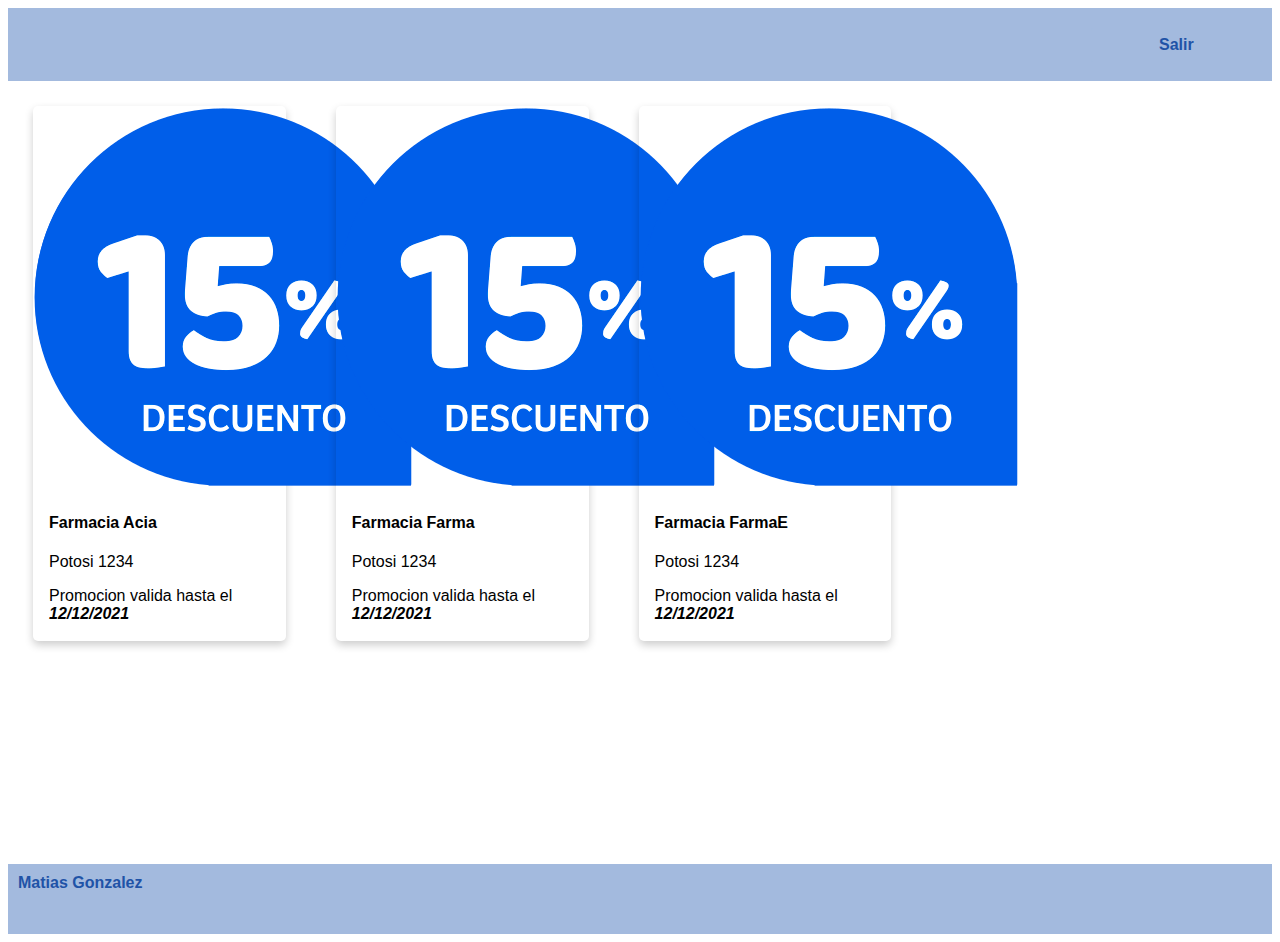
<file: index.html>
<!DOCTYPE html>
<!--[if lt IE 7]>      <html class="no-js lt-ie9 lt-ie8 lt-ie7"> <![endif]-->
<!--[if IE 7]>         <html class="no-js lt-ie9 lt-ie8"> <![endif]-->
<!--[if IE 8]>         <html class="no-js lt-ie9"> <![endif]-->
<!--[if gt IE 8]>      <html class="no-js"> <!--<![endif]-->
<html>

<head>
    <meta charset="utf-8" />
    <meta http-equiv="X-UA-Compatible" content="IE=edge" />
    <title>Pagina principal</title>
    <meta name="description" content="" />
    <meta name="viewport" content="width=device-width, initial-scale=1" />
    <link rel="stylesheet" href="./styles.css" />
</head>

<body>
    <!--[if lt IE 7]>
      <p class="browsehappy">
        You are using an <strong>outdated</strong> browser. Please
        <a href="#">upgrade your browser</a> to improve your experience.
      </p>
    <![endif]-->
    <header>
        <h2>
            <span id="nombre_usuario"></span>
            <span><button id="btn-salir" class="button"><strong>Salir</strong></button></span>
        </h2>
    </header>
    <div>
        <div class="card">
            <img src="./descuento.png" alt="descuento" />
            <div class="container">
                <h4><b>Farmacia Acia </b></h4>
                <p>Potosi 1234</p>
                <p>
                    Promocion valida hasta el <strong><em>12/12/2021</em></strong>
                </p>
            </div>
        </div>

        <div class="card">
            <img src="descuento.png" alt="descuento" />
            <div class="container">
                <h4><b>Farmacia Farma</b></h4>
                <p>Potosi 1234</p>
                <p>
                    Promocion valida hasta el <strong><em>12/12/2021</em></strong>
                </p>
            </div>
        </div>

        <div class="card">
            <img src="descuento.png" alt="descuento" />
            <div class="container">
                <h4><b>Farmacia FarmaE</b></h4>
                <p>Potosi 1234</p>
                <p>
                    Promocion valida hasta el <strong><em>12/12/2021</em></strong>
                </p>
            </div>
        </div>
    </div>
    <br />
    <footer> <strong>Matias Gonzalez</strong></footer>
</body>
</html>
<script src="./index.js"></script>
</file>
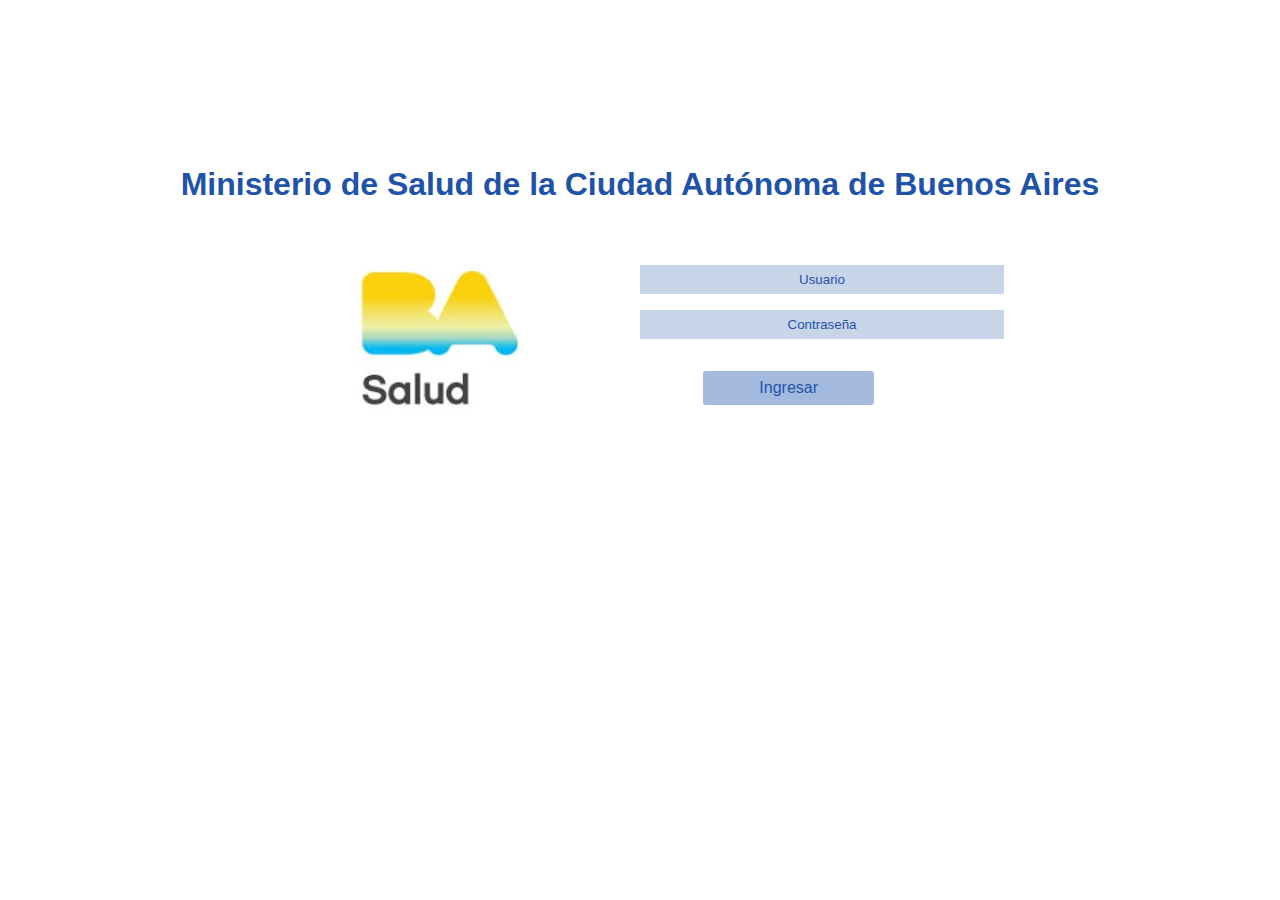
<file: login.html>
<!DOCTYPE html>
<!--[if lt IE 7]>      <html class="no-js lt-ie9 lt-ie8 lt-ie7"> <![endif]-->
<!--[if IE 7]>         <html class="no-js lt-ie9 lt-ie8"> <![endif]-->
<!--[if IE 8]>         <html class="no-js lt-ie9"> <![endif]-->
<!--[if gt IE 8]>      <html class="no-js"> <!--<![endif]-->
<html>
<head>
    <meta charset="utf-8" />
    <meta http-equiv="X-UA-Compatible" content="IE=edge" />
    <title>Login</title>
    <meta name="description" content="" />
    <meta name="viewport" content="width=device-width, initial-scale=1" />
    <link rel="stylesheet" href="./styles.css" />
</head>
<body>
    <!--[if lt IE 7]>
      <p class="browsehappy">
        You are using an <strong>outdated</strong> browser. Please
        <a href="#">upgrade your browser</a> to improve your experience.
      </p>
    <![endif]-->
    <div id="cabecera">
        <br />
        <h1>Ministerio de Salud de la Ciudad Autónoma de Buenos Aires</h1>
    </div>
    <form>
        <div id="caja_ingreso">
            <div class="flex-container">
                <div class="flex-child">
                    <img id="logo" src="./ba.jpeg"></img>
                </div>
                <div class="flex-child">
                    <div>
                        <input id="txb_usuario" type="text" pattern="\d" required placeholder="Usuario" />
                    </div>
                    <div>
                        <input id="txb_contraseña" type="password" minlength="4" required placeholder="Contraseña" />
                    </div>
                    <p id="p_error"></p>
                    <div class="flex-child">
                        <button id="btn_ingresar" class="button">Ingresar</button>
                    </div>
                </div>
            </div>
        </div>
    </form>
</body>
</html>
<script src="./login.js"></script>
</file>
<file: styles.css>
#p_error {
  color: red;
  margin-left: 70px;
}

#logo {
  margin-left: 50%;
}

body {
  font-family: Arial, Helvetica, sans-serif;
}

#cabecera {
  height: 100px;
  margin-top: 10%;
  text-align: center;
}

#txb_usuario {
  background-color: #c8d4e7;
  margin-top: 3vw;
  text-align: center;
  padding: 7px 32px;
  width: 300px;
  border: none;
  color: #1f53a7;
  outline-color: #1f53a7;
}
#txb_contraseña {
  background-color: #c8d4e7;
  margin-top: 16px;
  text-align: center;
  padding: 7px 32px;
  width: 300px;
  border: none;
  color: #1f53a7;
  outline-color: #1f53a7;
}

button {
  width: 171px;
  border-radius: 3px;
  background-color: #c8d4e7;
  margin-left: -50px;
}

a {
  margin-top: 10px;
}

.button {
  background-color: #a3bade;
  border: none;
  color: #1f53a7;
  padding: 8px 32px;
  text-align: center;
  text-decoration: none;
  display: inline-block;
  font-size: 16px;
}

h1 {
  color: #1f53a7;
}

::placeholder {
  /* Chrome, Firefox, Opera, Safari 10.1+ */
  color: #1f53a7;
  opacity: 1; /* Firefox */
}

.flex-container {
  display: flex;
}

.flex-child {
  flex: 1;
}

#btn_ingresar {
  margin-left: 10%;
  margin-top: 16px;
}

header {
  background-color: #a3bade;
  padding: 1px;
  text-align: center;
  font-size: 15px;
  color: #1f53a7;
}

footer {
  background-color: #a3bade;
  padding: 10px;
  color: #1f53a7;
  height: 50px;
  margin-top: 765px;
}

#btn-salir {
  margin-left: 85%;
}

.card {
  box-shadow: 0 4px 8px 0 rgba(0, 0, 0, 0.2);
  transition: 0.3s;
  width: 20%;
  border-radius: 5px;
  margin-top: 25px;
  margin-left: 25px;
  margin-right: 25px;
  margin-bottom: 25px;
  float: left;
}

.card:hover {
  box-shadow: 0 8px 16px 0 rgba(0, 0, 0, 0.2);
}

#btn_ingresar:hover {
  box-shadow: 0 8px 16px 0 rgba(0, 0, 0, 0.2);
}

img {
  border-radius: 5px 5px 0 0;
}

.container {
  padding: 2px 16px;
}
</file>
